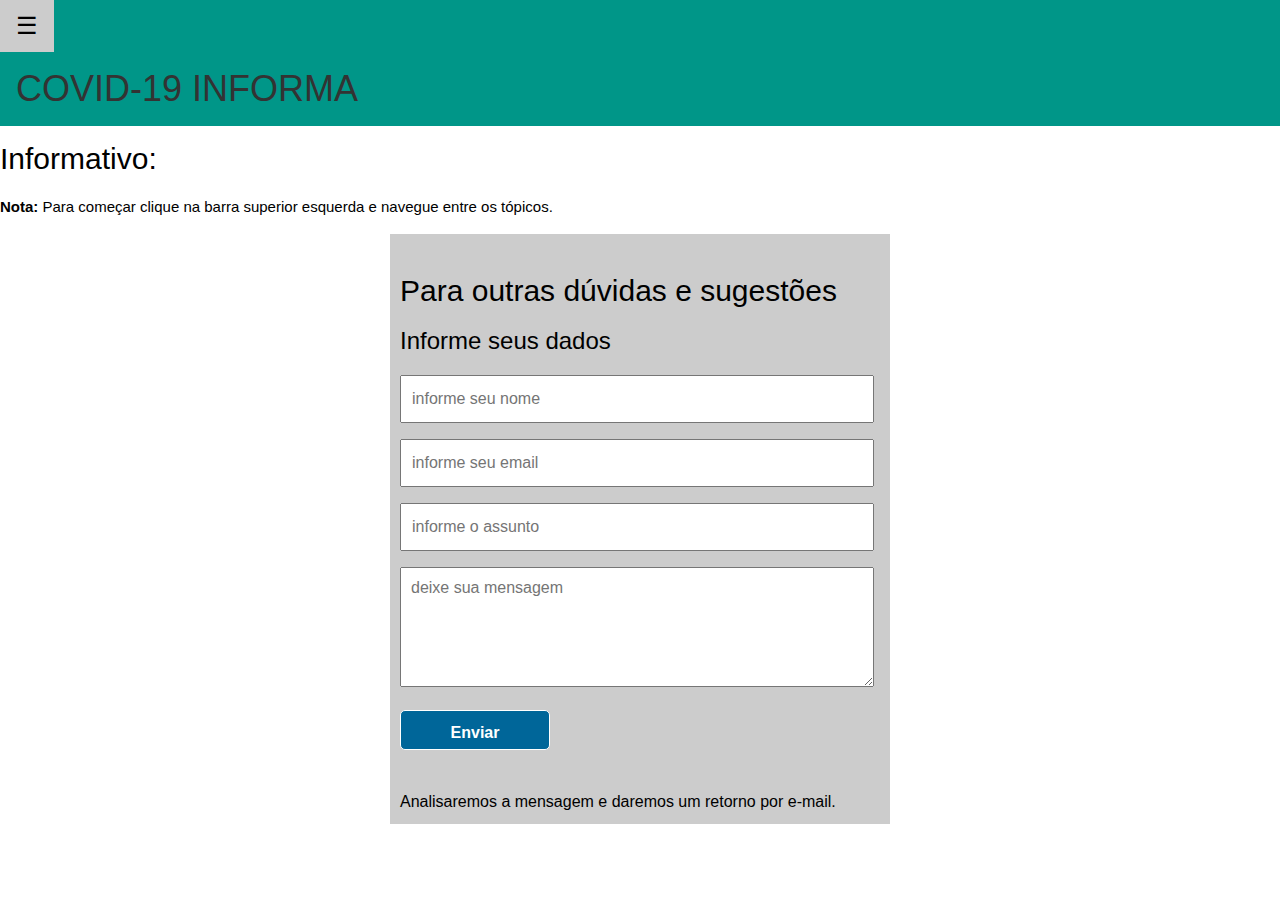
<file: index.html>
<!DOCTYPE html>
<html>
<title>COVID 19</title>
<meta name="viewport" content="width=device-width, initial-scale=1">
<link rel="stylesheet" href="https://www.w3schools.com/w3css/4/w3.css">
<script src="script.js"></script>
<link href="style.css" rel="stylesheet" type="text/css" />
<body>

<!-- Sidebar -->
<div class="w3-sidebar w3-bar-block w3-border-right" style="display:none" id="mySidebar">
  <button onclick="w3_close()" class="w3-bar-item w3-large">Fechar &times;</button>
  <ol>
    <li><a href="informativo.html" class="w3-bar-item w3-button">Informativo</a></li>
    <li><a href="infectados.html" class="w3-bar-item w3-button">Infectados</a></li>
    <li><a href="covid.html" class="w3-bar-item w3-button">COVID no mundo</a></li>
    <li><a href="vacinacao.html" class="w3-bar-item w3-button">Vacinação</a></li>
    <li><a href="outros.html" class="w3-bar-item w3-button">Outras informações</a></li>
  </ol>
</div>

<!-- Page Content -->
<div class="w3-teal">
  <button class="w3-button w3-teal w3-xlarge" onclick="w3_open()">☰</button>
  <div class="w3-container">
    <h1>COVID-19 INFORMA</h1>
  </div>
</div>

<div class="container">
  <h2>Informativo:</h2>
  <p><strong>Nota: </strong>Para começar clique na barra superior esquerda e navegue entre os tópicos.</p>
</div>
<form name="formteste" action="" method="post">
  </br>
  <h2>Para outras dúvidas e sugestões</h2>
  <h3>Informe seus dados </h3>
    <p class="nome">
      <input type="text" name="nome" placeholder="informe seu nome" required="required">
    </p>
    <p class="email">
      <input type="email" name="email" placeholder="informe seu email" required="required">
    </p>

                    <p class="assunto">
                        <input type="text" name="assunto" placeholder="informe o assunto" required="required">
                    </p>

                    <p class="mensagem">
                        <textarea name="mensagem" placeholder="deixe sua mensagem"></textarea>
                    </p>

                    <p class="enviar">
                        <input type="submit" name="enviar" value="Enviar">

                    </p>
                    </br>
                    Analisaremos a mensagem e daremos um retorno por e-mail.

            </form>
     
</body>
</html>
</file>
<file: style.css>
#header { text-align: center }

html {
  font-family: sans-serif; // 1
  -ms-text-size-adjust: 100%; // 2
  -webkit-text-size-adjust: 100%; // 2
	}

	body{
margin: 0;
padding: 0;
}

form{
font-size: 16px;
background: rgb(204, 204, 204);
max-width: 500px;
margin: 0 auto;
padding: 0 10px 10px 10px;

}

h1{
color: #333
}

input, textarea{
width: 474px;
padding: 10px;
}

table {
  border-collapse: collapse;
  width: 100%;
}

th, td{
  text-align: left;
  padding: 8px;
  border: 1px solid #ddd;
  padding: 8px;
}

tr:nth-child(even){background-color: #f2f2f2}

th {
  background-color: #4CAF50;
  color: white;
}

.enviar input {
background-color: #069;
height: 40px;
width: 150px;
font-weight: bold;
border-radius: 5px;
-webkit-border-radius: 5px;
-moz-border-radius: 5px;
border: 1px solid;
color: #FFF;
cursor: pointer;
}

.enviar input:hover{
background: #078;
}

textarea {
width: 474px;
height: 120px;
line-height: 20px;
}
</file>
